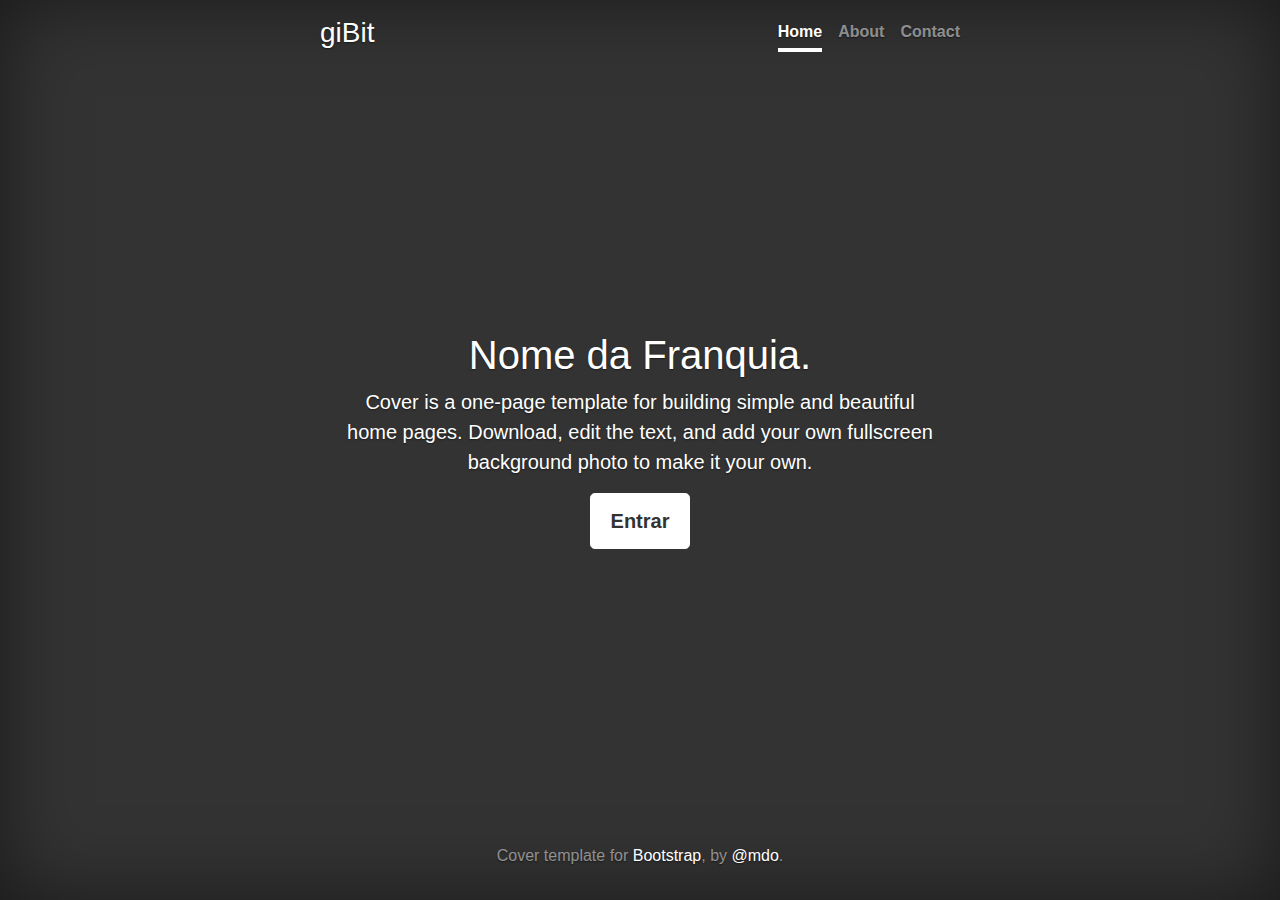
<file: index.html>
<!doctype html>
<html lang="en">
  <head>
    <meta charset="utf-8">
    <meta name="viewport" content="width=device-width, initial-scale=1, shrink-to-fit=no">
    <meta name="description" content="">
    <meta name="author" content="Mark Otto, Jacob Thornton, and Bootstrap contributors">
    <meta name="generator" content="Jekyll v3.8.5">
    <title>Cover Template · Bootstrap</title>

    <link rel="canonical" href="https://getbootstrap.com/docs/4.3/examples/cover/">

    <!-- Bootstrap core CSS -->
<link href="css/bootstrap.min.css" rel="stylesheet">
      <link href="css/bootstrap-reboot.css" rel="stylesheet">


    <style>
      .bd-placeholder-img {
        font-size: 1.125rem;
        text-anchor: middle;
        -webkit-user-select: none;
        -moz-user-select: none;
        -ms-user-select: none;
        user-select: none;
      }

      @media (min-width: 768px) {
        .bd-placeholder-img-lg {
          font-size: 3.5rem;
        }
      }
    </style>
    <!-- Custom styles for this template -->
    <link href="cover.css" rel="stylesheet">
  </head>
  <body class="text-center">
    <div class="cover-container d-flex w-100 h-100 p-3 mx-auto flex-column">
  <header class="masthead mb-auto">
    <div class="inner">
      <h3 class="masthead-brand">giBit</h3>
      <nav class="nav nav-masthead justify-content-center">
        <a class="nav-link active" href="#">Home</a>
        <a class="nav-link" href="about.html">About</a>
        <a class="nav-link" href="contact.html">Contact</a>
      </nav>
    </div>
  </header>

  <main role="main" class="inner cover">
    <h1 class="cover-heading">Nome da Franquia.</h1>
    <p class="lead">Cover is a one-page template for building simple and beautiful home pages. Download, edit the text, and add your own fullscreen background photo to make it your own.</p>
    <p class="lead">
      <a href="page001.html" class="btn btn-lg btn-secondary">Entrar</a>
    </p>
  </main>

  <footer class="mastfoot mt-auto">
    <div class="inner">
      <p>Cover template for <a href="https://getbootstrap.com/">Bootstrap</a>, by <a href="https://twitter.com/mdo">@mdo</a>.</p>
    </div>
  </footer>
</div>
</body>
</html>
</file>
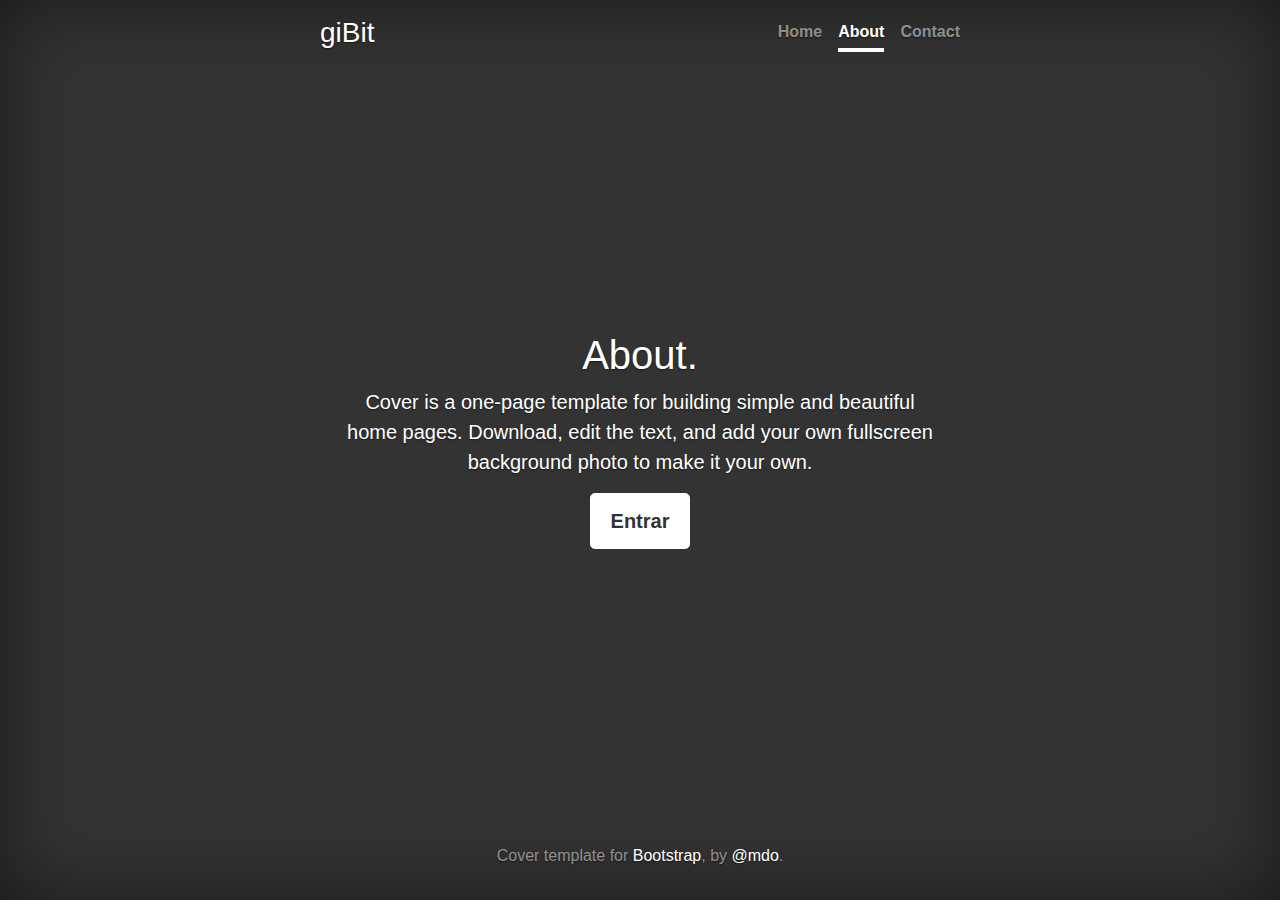
<file: about.html>
<!doctype html>
<html lang="en">
  <head>
    <meta charset="utf-8">
    <meta name="viewport" content="width=device-width, initial-scale=1, shrink-to-fit=no">
    <meta name="description" content="">
    <meta name="author" content="Mark Otto, Jacob Thornton, and Bootstrap contributors">
    <meta name="generator" content="Jekyll v3.8.5">
    <title>Cover Template · Bootstrap</title>

    <link rel="canonical" href="https://getbootstrap.com/docs/4.3/examples/cover/">

    <!-- Bootstrap core CSS -->
<link href="css/bootstrap.min.css" rel="stylesheet">
      <link href="css/bootstrap-reboot.css" rel="stylesheet">


    <style>
      .bd-placeholder-img {
        font-size: 1.125rem;
        text-anchor: middle;
        -webkit-user-select: none;
        -moz-user-select: none;
        -ms-user-select: none;
        user-select: none;
      }

      @media (min-width: 768px) {
        .bd-placeholder-img-lg {
          font-size: 3.5rem;
        }
      }
    </style>
    <!-- Custom styles for this template -->
    <link href="cover.css" rel="stylesheet">
  </head>
  <body class="text-center">
    <div class="cover-container d-flex w-100 h-100 p-3 mx-auto flex-column">
  <header class="masthead mb-auto">
    <div class="inner">
      <h3 class="masthead-brand">giBit</h3>
      <nav class="nav nav-masthead justify-content-center">
        <a class="nav-link " href="index.html">Home</a>
        <a class="nav-link active" href="#">About</a>
        <a class="nav-link" href="contact.html">Contact</a>
      </nav>
    </div>
  </header>

  <main role="main" class="inner cover">
    <h1 class="cover-heading">About.</h1>
    <p class="lead">Cover is a one-page template for building simple and beautiful home pages. Download, edit the text, and add your own fullscreen background photo to make it your own.</p>
    <p class="lead">
      <a href="page001.html" class="btn btn-lg btn-secondary">Entrar</a>
    </p>
  </main>

  <footer class="mastfoot mt-auto">
    <div class="inner">
      <p>Cover template for <a href="https://getbootstrap.com/">Bootstrap</a>, by <a href="https://twitter.com/mdo">@mdo</a>.</p>
    </div>
  </footer>
</div>
</body>
</html>
</file>
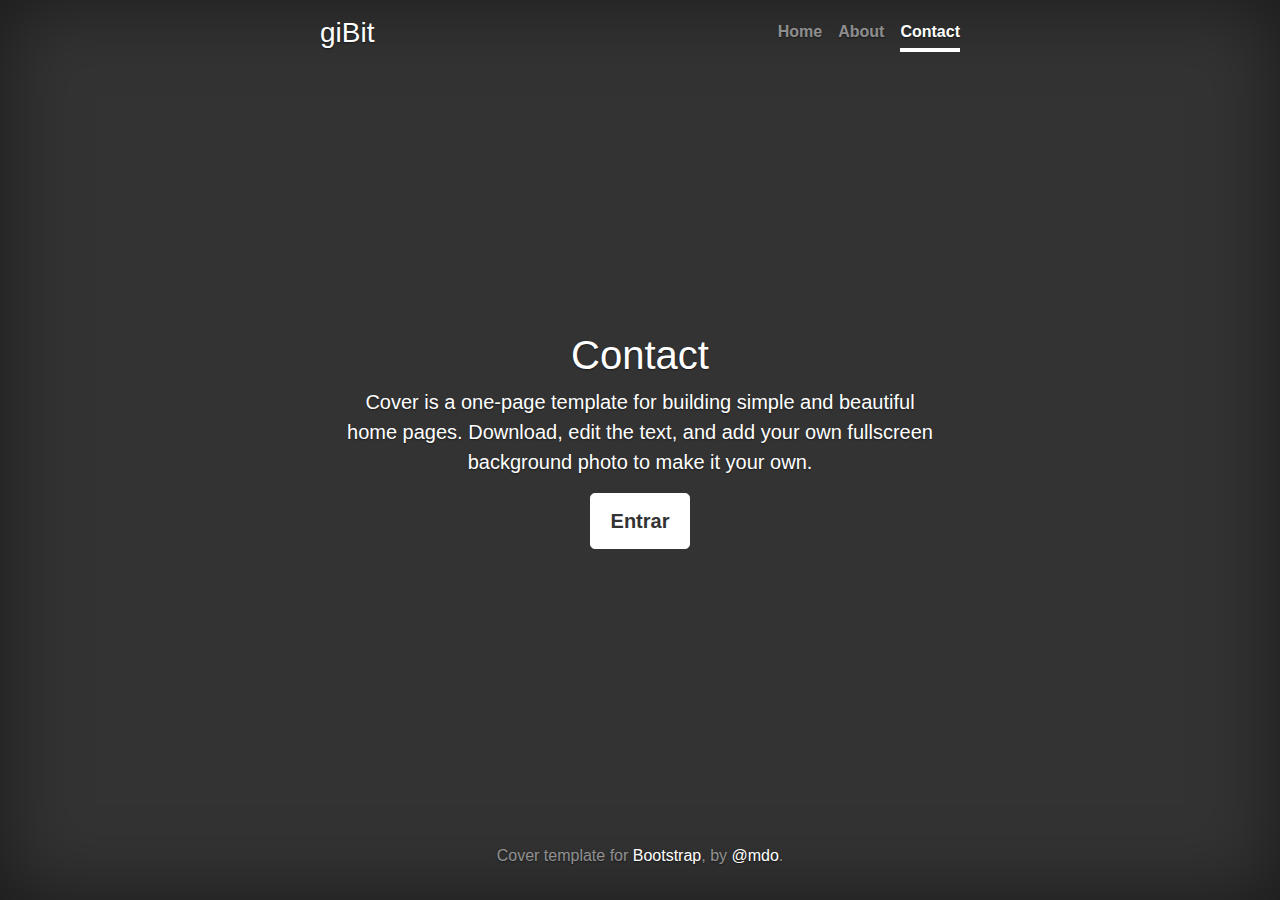
<file: contact.html>
<!doctype html>
<html lang="en">
  <head>
    <meta charset="utf-8">
    <meta name="viewport" content="width=device-width, initial-scale=1, shrink-to-fit=no">
    <meta name="description" content="">
    <meta name="author" content="Mark Otto, Jacob Thornton, and Bootstrap contributors">
    <meta name="generator" content="Jekyll v3.8.5">
    <title>Cover Template · Bootstrap</title>

    <link rel="canonical" href="https://getbootstrap.com/docs/4.3/examples/cover/">

    <!-- Bootstrap core CSS -->
<link href="css/bootstrap.min.css" rel="stylesheet">
      <link href="css/bootstrap-reboot.css" rel="stylesheet">


    <style>
      .bd-placeholder-img {
        font-size: 1.125rem;
        text-anchor: middle;
        -webkit-user-select: none;
        -moz-user-select: none;
        -ms-user-select: none;
        user-select: none;
      }

      @media (min-width: 768px) {
        .bd-placeholder-img-lg {
          font-size: 3.5rem;
        }
      }
    </style>
    <!-- Custom styles for this template -->
    <link href="cover.css" rel="stylesheet">
  </head>
  <body class="text-center">
    <div class="cover-container d-flex w-100 h-100 p-3 mx-auto flex-column">
  <header class="masthead mb-auto">
    <div class="inner">
      <h3 class="masthead-brand">giBit</h3>
      <nav class="nav nav-masthead justify-content-center">
        <a class="nav-link " href="index.html">Home</a>
        <a class="nav-link" href="about.html">About</a>
        <a class="nav-link active" href="#">Contact</a>
      </nav>
    </div>
  </header>

  <main role="main" class="inner cover">
    <h1 class="cover-heading">Contact</h1>
    <p class="lead">Cover is a one-page template for building simple and beautiful home pages. Download, edit the text, and add your own fullscreen background photo to make it your own.</p>
    <p class="lead">
      <a href="page001.html" class="btn btn-lg btn-secondary">Entrar</a>
    </p>
  </main>

  <footer class="mastfoot mt-auto">
    <div class="inner">
      <p>Cover template for <a href="https://getbootstrap.com/">Bootstrap</a>, by <a href="https://twitter.com/mdo">@mdo</a>.</p>
    </div>
  </footer>
</div>
</body>
</html>
</file>
<file: cover.css>
/*
 * Globals
 */

/* Links */
a,
a:focus,
a:hover {
  color: #fff;
}

/* Custom default button */
.btn-secondary,
.btn-secondary:hover,
.btn-secondary:focus {
  color: #333;
  text-shadow: none; /* Prevent inheritance from `body` */
  background-color: #fff;
  border: .05rem solid #fff;
}


/*
 * Base structure
 */

html,
body {
  height: 100%;
  background-color: #333;
}

body {
  display: -ms-flexbox;
  display: flex;
  color: #fff;
  text-shadow: 0 .05rem .1rem rgba(0, 0, 0, .5);
  box-shadow: inset 0 0 5rem rgba(0, 0, 0, .5);
}

.cover-container {
  max-width: 42em;
}


/*
 * Header
 */
.masthead {
  margin-bottom: 2rem;
}

.masthead-brand {
  margin-bottom: 0;
}

.nav-masthead .nav-link {
  padding: .25rem 0;
  font-weight: 700;
  color: rgba(255, 255, 255, .5);
  background-color: transparent;
  border-bottom: .25rem solid transparent;
}

.nav-masthead .nav-link:hover,
.nav-masthead .nav-link:focus {
  border-bottom-color: rgba(255, 255, 255, .25);
}

.nav-masthead .nav-link + .nav-link {
  margin-left: 1rem;
}

.nav-masthead .active {
  color: #fff;
  border-bottom-color: #fff;
}

@media (min-width: 48em) {
  .masthead-brand {
    float: left;
  }
  .nav-masthead {
    float: right;
  }
}


/*
 * Cover
 */
.cover {
  padding: 0 1.5rem;
}
.cover .btn-lg {
  padding: .75rem 1.25rem;
  font-weight: 700;
}


/*
 * Footer
 */
.mastfoot {
  color: rgba(255, 255, 255, .5);
}
</file>
